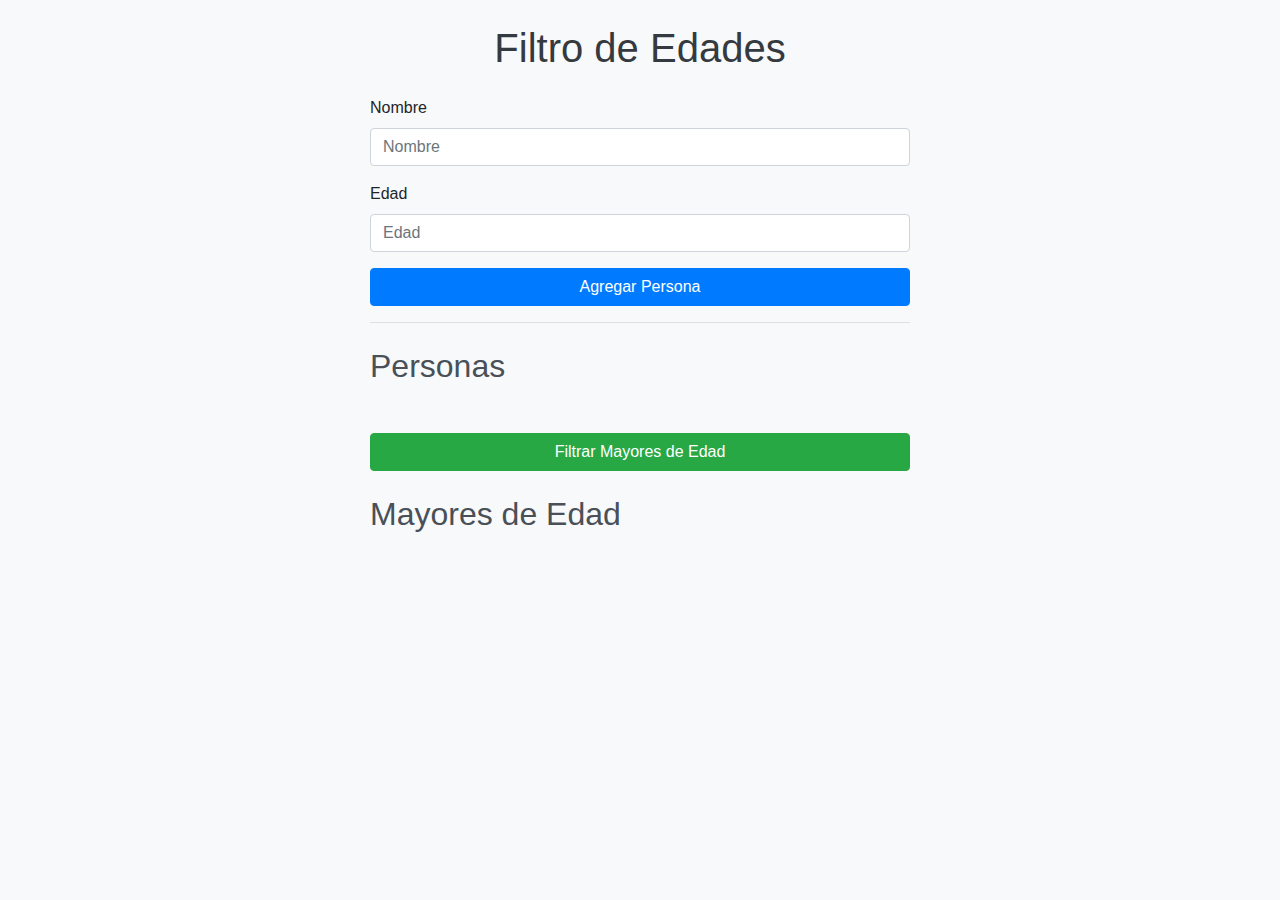
<file: actividad1/index.html>
<!DOCTYPE html>
<html lang="en">
<head>
    <meta charset="UTF-8">
    <meta name="viewport" content="width=device-width, initial-scale=1.0">
    <title>Actividad 1 | Filtro de Arreglos</title>
    <link rel="stylesheet" href="https://stackpath.bootstrapcdn.com/bootstrap/4.5.2/css/bootstrap.min.css">
    <link rel="stylesheet" href="styles.css">
</head>
<body>
    <div class="container">
        <h1 class="my-4 text-center">Filtro de Edades</h1>
        <div class="row">
            <div class="col-md-6 offset-md-3">
                <form id="personForm">
                    <div class="form-group">
                        <label for="name">Nombre</label>
                        <input type="text" class="form-control" id="name" placeholder="Nombre">
                    </div>
                    <div class="form-group">
                        <label for="age">Edad</label>
                        <input type="number" class="form-control" id="age" placeholder="Edad">
                    </div>
                    <button type="button" class="btn btn-primary btn-block" id="addPerson">Agregar Persona</button>
                </form>
                <hr>
                <h2 class="my-4">Personas</h2>
                <ul class="list-group" id="personList"></ul>
                <button class="btn btn-success btn-block my-4" id="filterAdults">Filtrar Mayores de Edad</button>
                <h2 class="my-4">Mayores de Edad</h2>
                <ul class="list-group" id="adultList"></ul>
            </div>
        </div>
    </div>
    <script src="https://code.jquery.com/jquery-3.5.1.min.js"></script>
    <script src="script.js"></script>
</body>
</html>
</file>
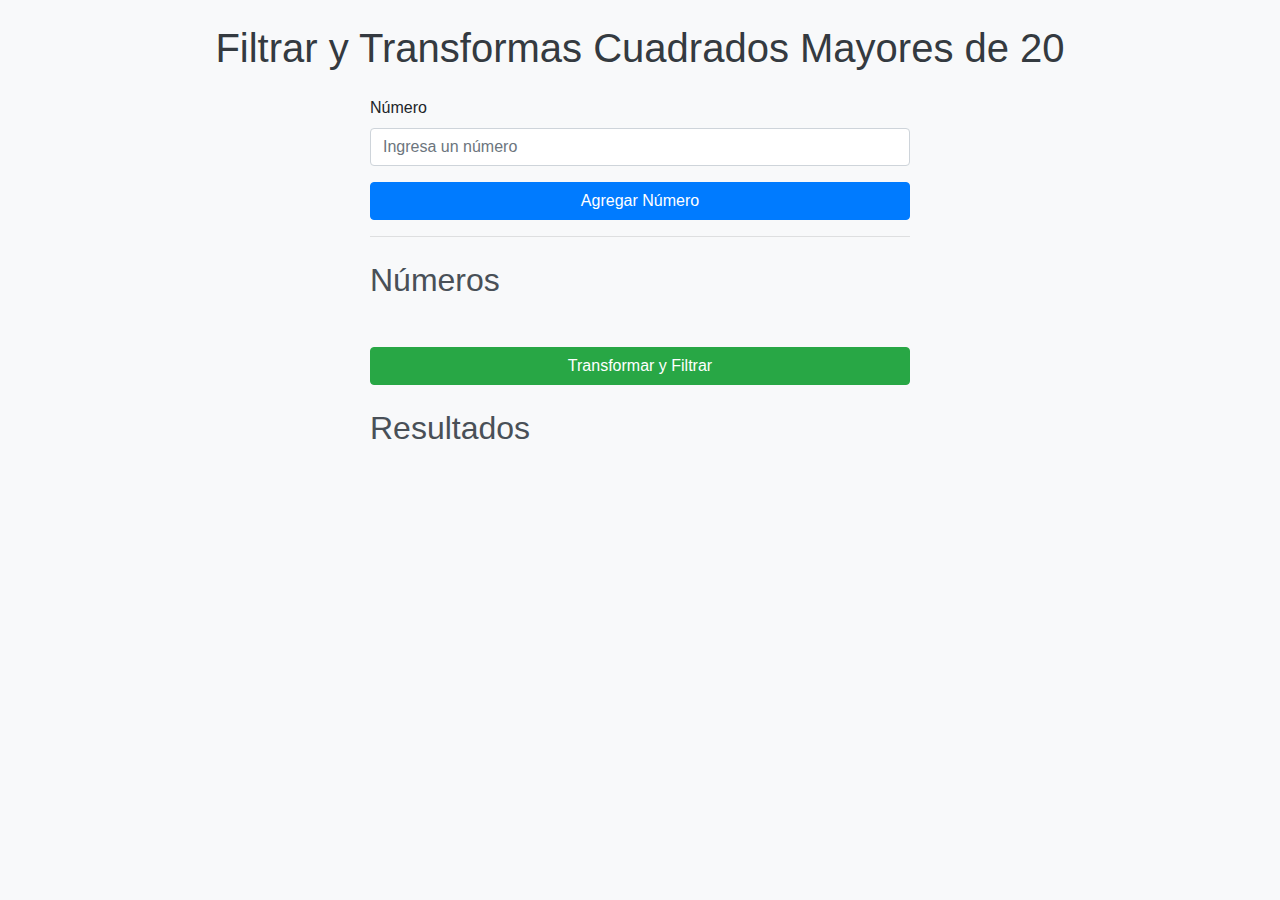
<file: actividad2/index.html>
<!DOCTYPE html>
<html lang="en">
<head>
    <meta charset="UTF-8">
    <meta name="viewport" content="width=device-width, initial-scale=1.0">
    <title>Actividad 2 | Transformar y Filtrar Arreglos</title>
    <link rel="stylesheet" href="https://stackpath.bootstrapcdn.com/bootstrap/4.5.2/css/bootstrap.min.css">
    <link rel="stylesheet" href="styles.css">
</head>
<body>
    <div class="container">
        <h1 class="my-4 text-center">Filtrar y Transformas Cuadrados Mayores de 20</h1>
        <div class="row">
            <div class="col-md-6 offset-md-3">
                <form id="numberForm">
                    <div class="form-group">
                        <label for="number">Número</label>
                        <input type="number" class="form-control" id="number" placeholder="Ingresa un número">
                    </div>
                    <button type="button" class="btn btn-primary btn-block" id="addNumber">Agregar Número</button>
                </form>
                <hr>
                <h2 class="my-4">Números</h2>
                <ul class="list-group" id="numberList"></ul>
                <button class="btn btn-success btn-block my-4" id="transformFilter">Transformar y Filtrar</button>
                <h2 class="my-4">Resultados</h2>
                <ul class="list-group" id="resultList"></ul>
            </div>
        </div>
    </div>
    <script src="https://code.jquery.com/jquery-3.5.1.min.js"></script>
    <script src="script.js"></script>
</body>
</html>
</file>
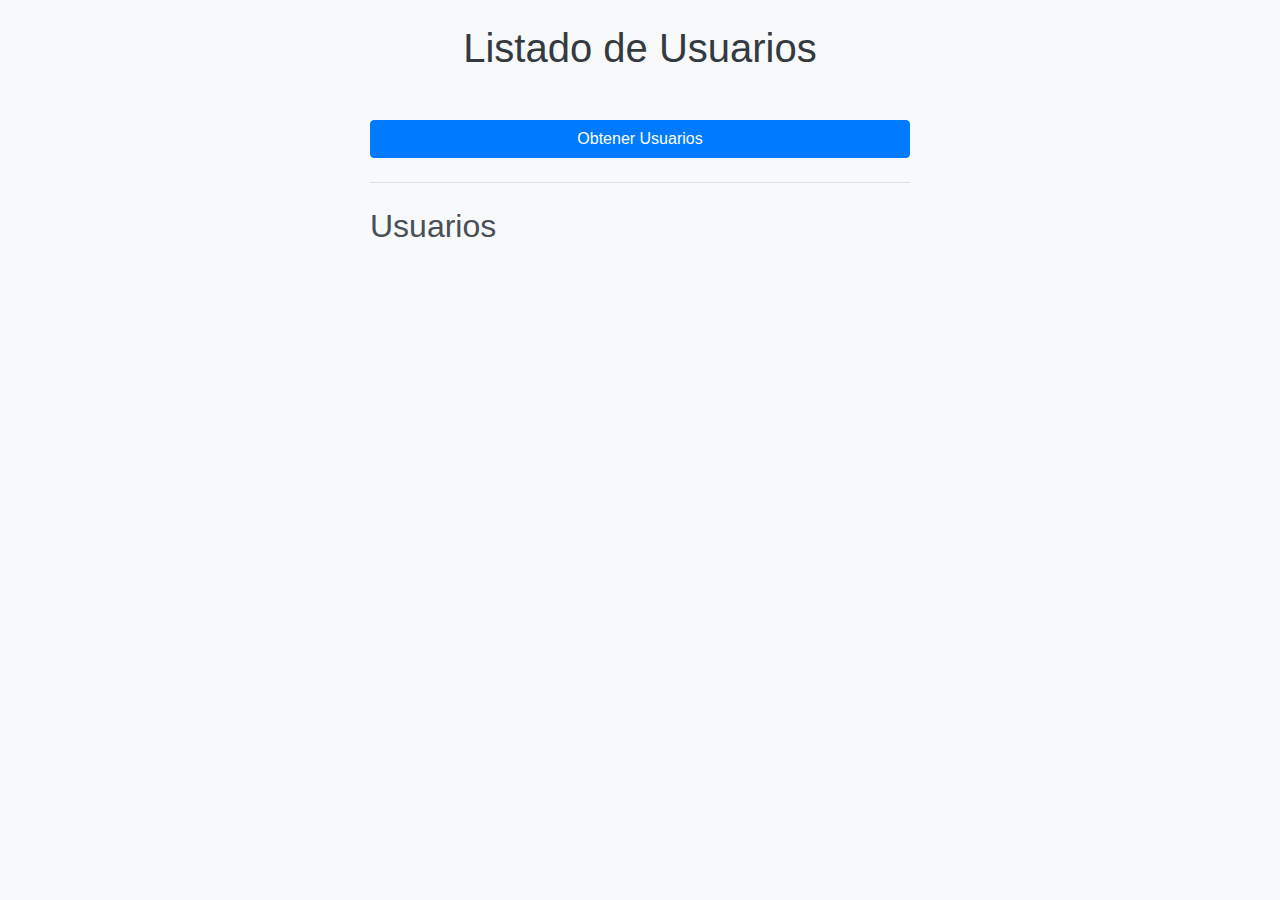
<file: actividad3/index.html>
<!DOCTYPE html>
<html lang="en">
<head>
    <meta charset="UTF-8">
    <meta name="viewport" content="width=device-width, initial-scale=1.0">
    <title>Actividad 3 | Promesas y Asincronía</title>
    <link rel="stylesheet" href="https://stackpath.bootstrapcdn.com/bootstrap/4.5.2/css/bootstrap.min.css">
    <link rel="stylesheet" href="styles.css">
</head>
<body>
    <div class="container">
        <h1 class="my-4 text-center">Listado de Usuarios</h1>
        <div class="row">
            <div class="col-md-6 offset-md-3">
                <button class="btn btn-primary btn-block my-4" id="fetchUsers">Obtener Usuarios</button>
                <hr>
                <h2 class="my-4">Usuarios</h2>
                <ul class="list-group" id="userList"></ul>
            </div>
        </div>
    </div>
    <script src="https://code.jquery.com/jquery-3.5.1.min.js"></script>
    <script src="script.js"></script>
</body>
</html>
</file>
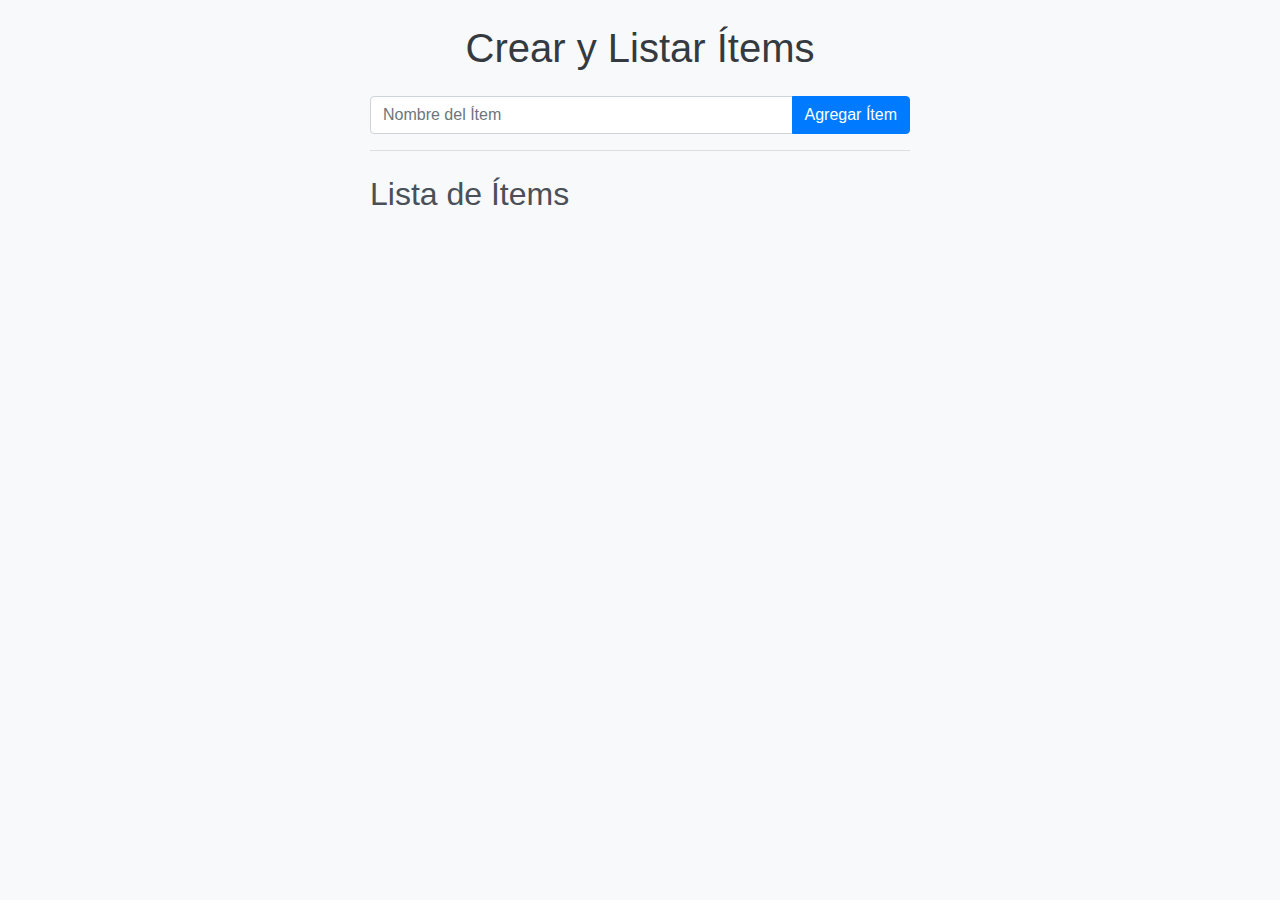
<file: actividad4/index.html>
<!DOCTYPE html>
<html lang="en">
<head>
    <meta charset="UTF-8">
    <meta name="viewport" content="width=device-width, initial-scale=1.0">
    <title>Actividad 4 | Manipulación Compleja del DOM</title>
    <link rel="stylesheet" href="https://stackpath.bootstrapcdn.com/bootstrap/4.5.2/css/bootstrap.min.css">
    <link rel="stylesheet" href="styles.css">
</head>
<body>
    <div class="container">
        <h1 class="my-4 text-center">Crear y Listar Ítems</h1>
        <div class="row">
            <div class="col-md-6 offset-md-3">
                <div class="input-group mb-3">
                    <input type="text" class="form-control" id="itemName" placeholder="Nombre del Ítem">
                    <div class="input-group-append">
                        <button class="btn btn-primary" id="addItem">Agregar Ítem</button>
                    </div>
                </div>
                <hr>
                <h2 class="my-4">Lista de Ítems</h2>
                <ul class="list-group" id="itemList"></ul>
            </div>
        </div>
    </div>
    <script src="https://code.jquery.com/jquery-3.5.1.min.js"></script>
    <script src="script.js"></script>
</body>
</html>
</file>
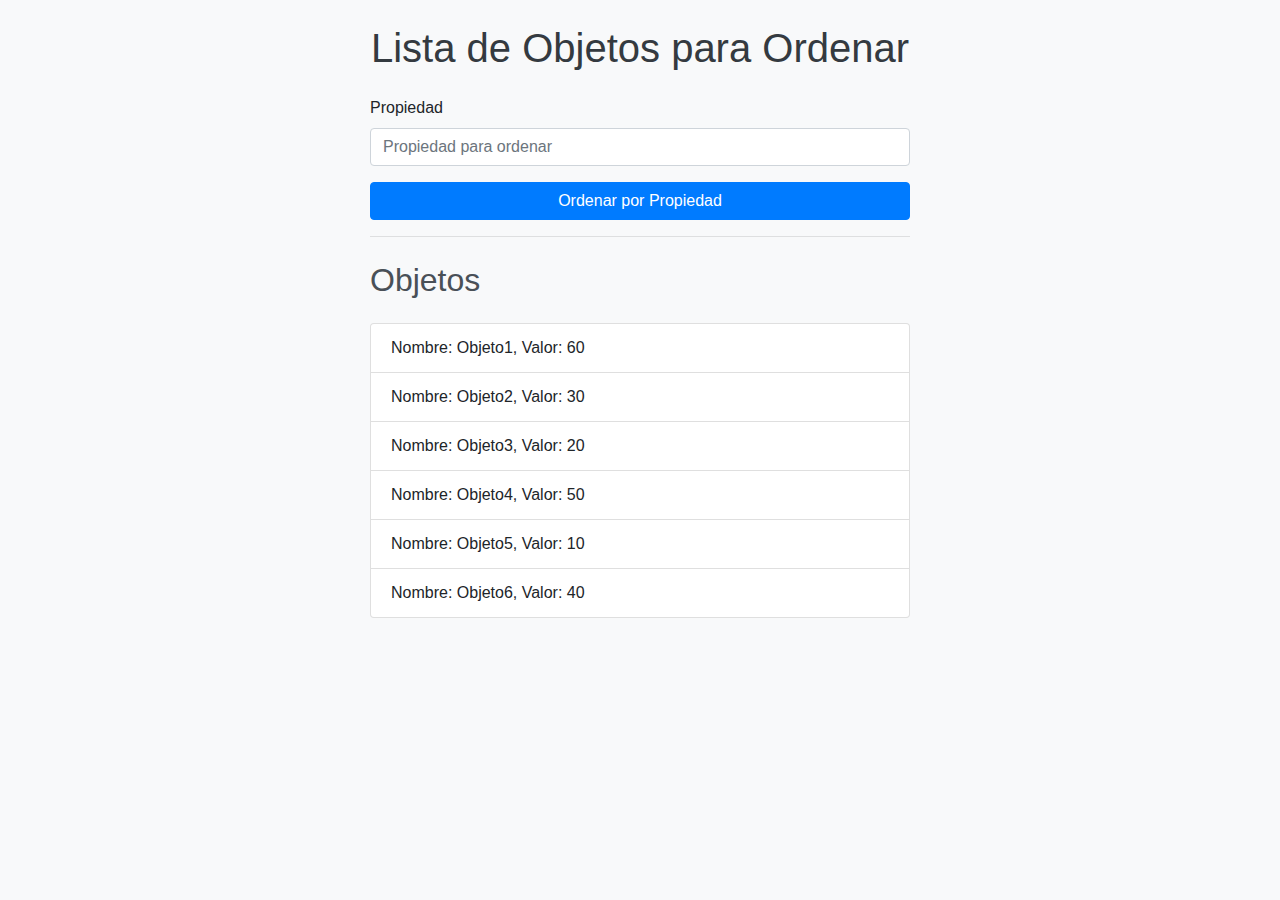
<file: actividad5/index.html>
<!DOCTYPE html>
<html lang="en">
<head>
    <meta charset="UTF-8">
    <meta name="viewport" content="width=device-width, initial-scale=1.0">
    <title>Actividad 5 | Algoritmos y Estructuras de Datos</title>
    <link rel="stylesheet" href="https://stackpath.bootstrapcdn.com/bootstrap/4.5.2/css/bootstrap.min.css">
    <link rel="stylesheet" href="styles.css">
</head>
<body>
    <div class="container">
        <h1 class="my-4 text-center">Lista de Objetos para Ordenar</h1>
        <div class="row">
            <div class="col-md-6 offset-md-3">
                <form id="propertyForm">
                    <div class="form-group">
                        <label for="property">Propiedad</label>
                        <input type="text" class="form-control" id="property" placeholder="Propiedad para ordenar">
                    </div>
                    <button type="button" class="btn btn-primary btn-block" id="sortItems">Ordenar por Propiedad</button>
                </form>
                <hr>
                <h2 class="my-4">Objetos</h2>
                <ul class="list-group" id="objectList"></ul>
            </div>
        </div>
    </div>
    <script src="https://code.jquery.com/jquery-3.5.1.min.js"></script>
    <script src="script.js"></script>
</body>
</html>
</file>
<file: actividad1/styles.css>
body {
    background-color: #f8f9fa;
}

h1 {
    color: #343a40;
}

h2 {
    color: #495057;
}

.form-control {
    margin-bottom: 10px;
}

.btn-block {
    margin-top: 10px;
}
</file>
<file: actividad2/styles.css>
body {
    background-color: #f8f9fa;
}

h1 {
    color: #343a40;
}

h2 {
    color: #495057;
}

.form-control {
    margin-bottom: 10px;
}

.btn-block {
    margin-top: 10px;
}
</file>
<file: actividad3/styles.css>
body {
    background-color: #f8f9fa;
}

h1 {
    color: #343a40;
}

h2 {
    color: #495057;
}

.btn-block {
    margin-top: 10px;
}
</file>
<file: actividad4/styles.css>
body {
    background-color: #f8f9fa;
}

h1 {
    color: #343a40;
}

h2 {
    color: #495057;
}

.btn-block {
    margin-top: 10px;
}
</file>
<file: actividad5/styles.css>
body {
    background-color: #f8f9fa;
}

h1 {
    color: #343a40;
}

h2 {
    color: #495057;
}

.form-control {
    margin-bottom: 10px;
}

.btn-block {
    margin-top: 10px;
}
</file>
